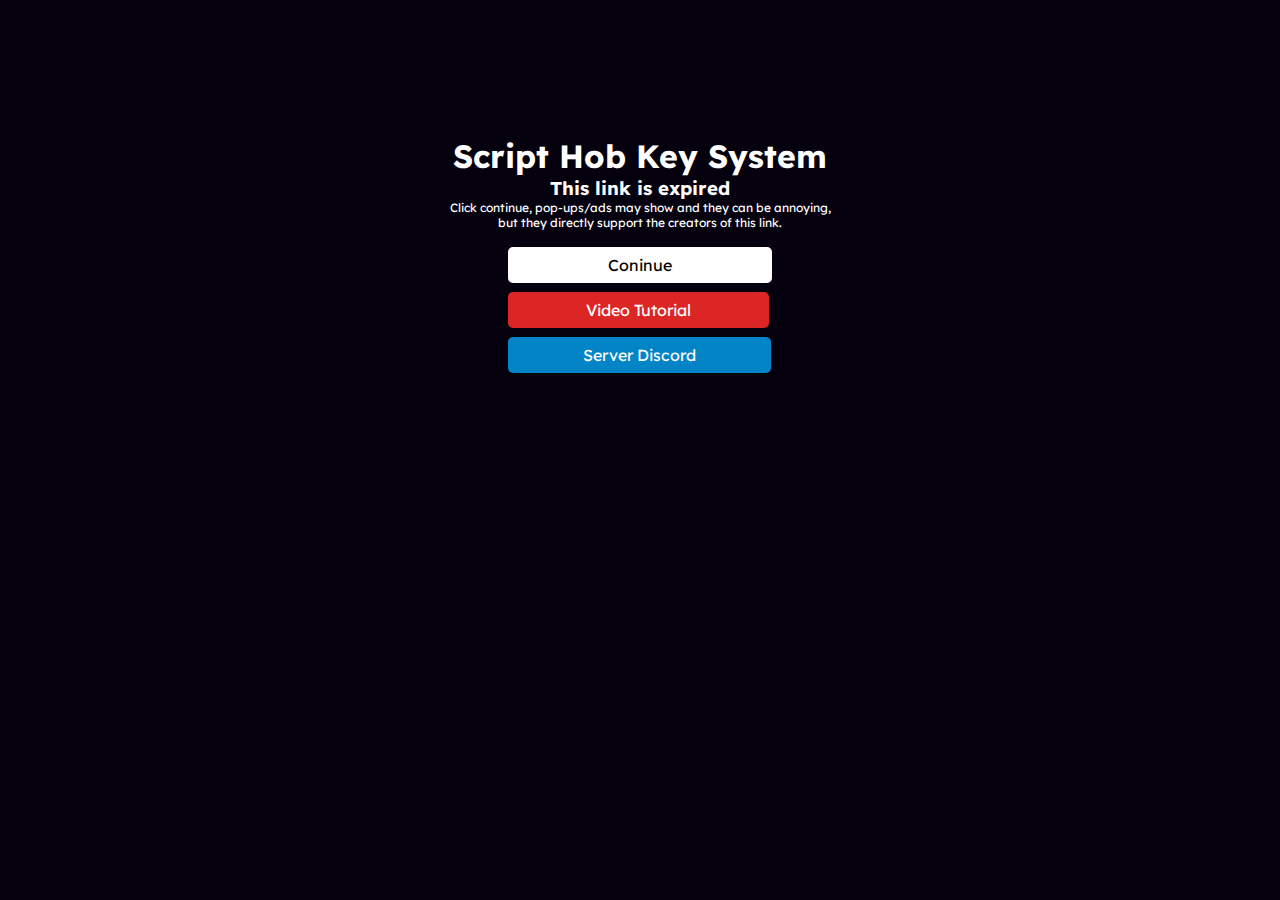
<file: Noguchi/index.html>
<!DOCTYPE html>
<html lang="en">
<head>
    <meta charset="UTF-8">
    <meta name="viewport" content="width=device-width, initial-scale=1.0">
    <title>Script Hop Server</title>
    <link rel="stylesheet" href="style.css">
    <link rel="preconnect" href="https://fonts.googleapis.com">
    <link rel="preconnect" href="https://fonts.gstatic.com" crossorigin>
    <link href="https://fonts.googleapis.com/css2?family=Google+Sans+Code:ital,wght@0,300..800;1,300..800&family=Lato:ital,wght@0,100;0,300;0,400;0,700;0,900;1,100;1,300;1,400;1,700;1,900&family=Lexend+Deca:wght@100..900&family=Lexend:wght@100..900&family=Tiny5&display=swap" rel="stylesheet">
</head>
<body>
    <div class="maincontent">
        <div class="title">
            <h1>Script Hob Key System</h1>
            <h3>This link is expired</h3>
            <p>Click continue, pop-ups/ads may show and they can be annoying, but they directly support the creators of this link.</p>
        </div>
        <div class="somebuttons">
            <div class="continue">
                <a href="#" class="bcontinue">Coninue</a>
            </div>
            <div class="tutorial">
                <a href="#" class="btutorial">Video Tutorial</a>
            </div>
            <div class="discord">
                <a href="https://discord.gg/pkAQt56uBc" class="bdiscord">Server Discord</a>
            </div>
        </div>
    </div>
    <script>
        const url = new URL(window.location.href);
        if (url.searchParams.get("key")) {
            window.location.href = "/key.html?key="+ url.searchParams.get("key")
        } else if (url.searchParams.get("redirect")) {
            window.location.href = "/get.html?redirect" + url.searchParams.get("redirect")
        }
    </script>
</body>

</html>
</file>
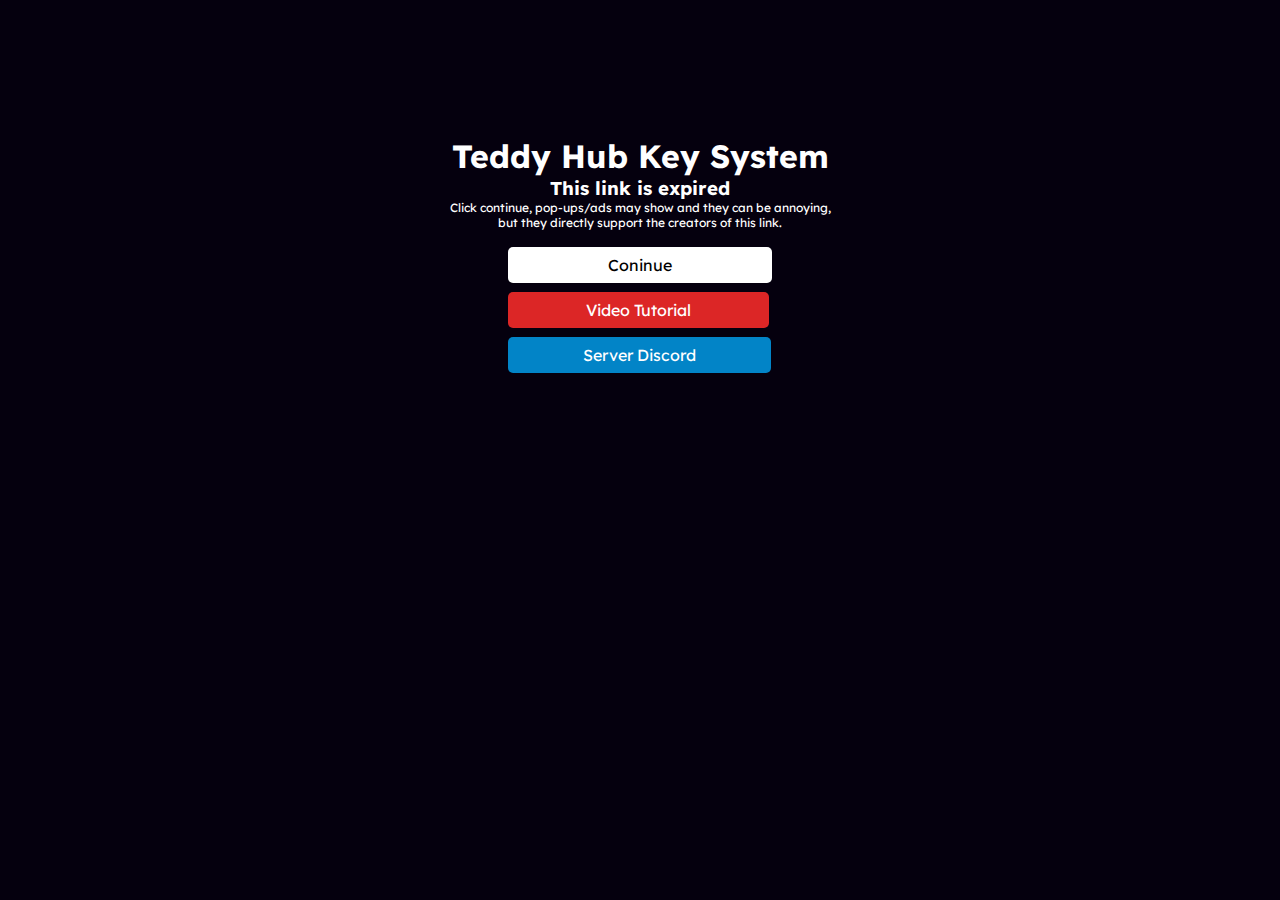
<file: TeddyHub/index.html>
<!DOCTYPE html>
<html lang="en">
<head>
    <meta charset="UTF-8">
    <meta name="viewport" content="width=device-width, initial-scale=1.0">
    <title>Document</title>
    <link rel="stylesheet" href="style.css">
    <link rel="preconnect" href="https://fonts.googleapis.com">
    <link rel="preconnect" href="https://fonts.gstatic.com" crossorigin>
    <link href="https://fonts.googleapis.com/css2?family=Google+Sans+Code:ital,wght@0,300..800;1,300..800&family=Lato:ital,wght@0,100;0,300;0,400;0,700;0,900;1,100;1,300;1,400;1,700;1,900&family=Lexend+Deca:wght@100..900&family=Lexend:wght@100..900&family=Tiny5&display=swap" rel="stylesheet">
</head>
<body>
    <div class="maincontent">
        <div class="title">
            <h1>Teddy Hub Key System</h1>
            <h3>This link is expired</h3>
            <p>Click continue, pop-ups/ads may show and they can be annoying, but they directly support the creators of this link.</p>
        </div>
        <div class="somebuttons">
            <div class="continue">
                <a href="#" class="bcontinue">Coninue</a>
            </div>
            <div class="tutorial">
                <a href="#" class="btutorial">Video Tutorial</a>
            </div>
            <div class="discord">
                <a href="https://discord.gg/pkAQt56uBc" class="bdiscord">Server Discord</a>
            </div>
        </div>
    </div>
    <script>
        const url = new URL(window.location.href);
        if (url.searchParams.get("key")) {
            window.location.href = "/key.html?key="+ url.searchParams.get("key")
        } else if (url.searchParams.get("redirect")) {
            window.location.href = "/get.html?redirect" + url.searchParams.get("redirect")
        }
    </script>
</body>
</html>
</file>
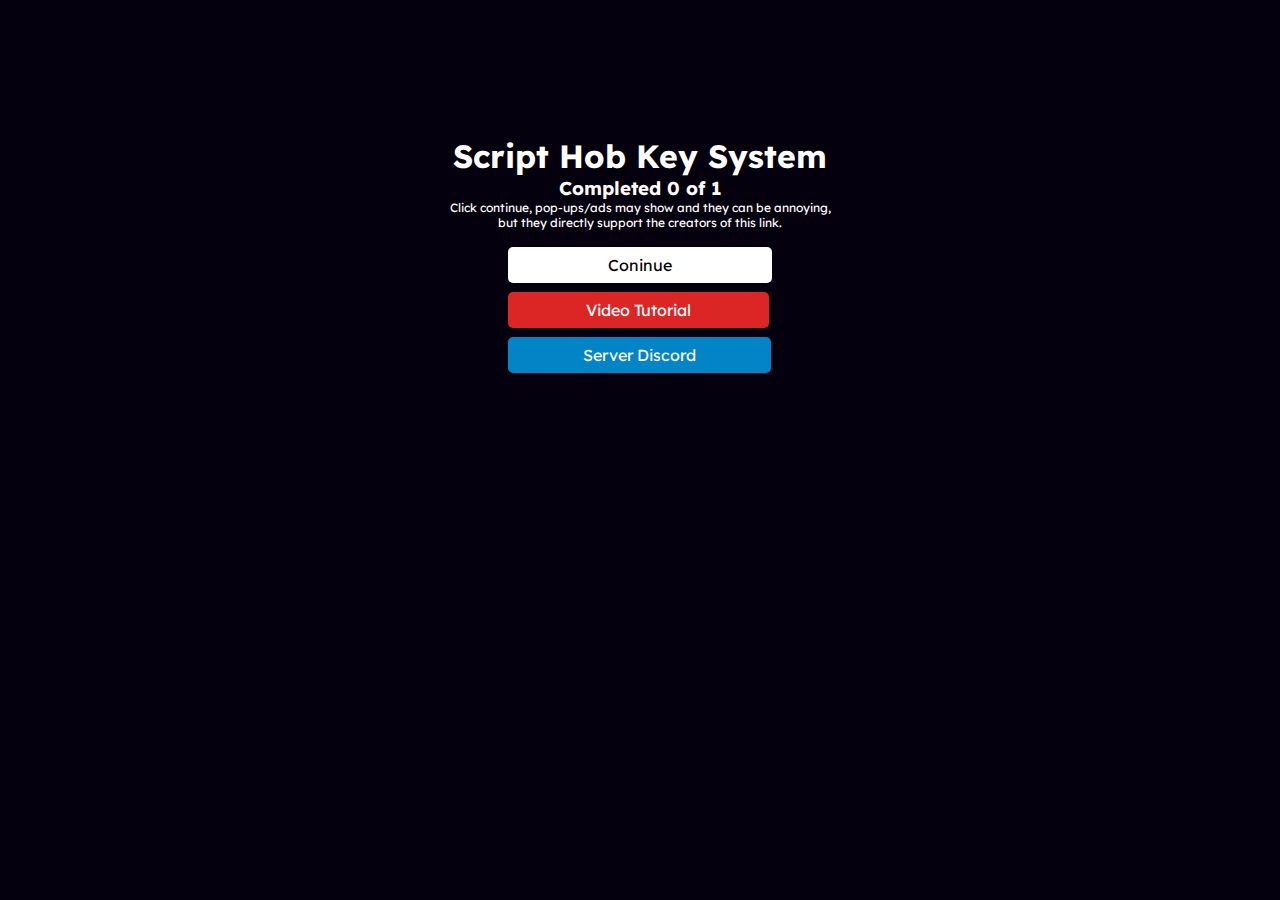
<file: Noguchi/get.html>
<!DOCTYPE html>
<html lang="en">
<head>
    <meta charset="UTF-8">
    <meta name="viewport" content="width=device-width, initial-scale=1.0">
    <title>Script Hop Server</title>
    <link rel="stylesheet" href="style.css">
    <link rel="preconnect" href="https://fonts.googleapis.com">
    <link rel="preconnect" href="https://fonts.gstatic.com" crossorigin>
    <link href="https://fonts.googleapis.com/css2?family=Google+Sans+Code:ital,wght@0,300..800;1,300..800&family=Lato:ital,wght@0,100;0,300;0,400;0,700;0,900;1,100;1,300;1,400;1,700;1,900&family=Lexend+Deca:wght@100..900&family=Lexend:wght@100..900&family=Tiny5&display=swap" rel="stylesheet">
</head>
<body>
    <div class="maincontent">
        <div class="title">
            <h1>Script Hob Key System</h1>
            <h3>Completed 0 of 1</h3>
            <p>Click continue, pop-ups/ads may show and they can be annoying, but they directly support the creators of this link.</p>
        </div>
        <div class="somebuttons">
            <div class="continue">
                <a href="#" class="bcontinue" onclick="to()">Coninue</a>
            </div>
            <div class="tutorial">
                <a href="https://streamable.com/fkib00" class="btutorial">Video Tutorial</a>
            </div>
            <div class="discord">
                <a href="https://discord.gg/pkAQt56uBc" class="bdiscord">Server Discord</a>
            </div>
        </div>
    </div>
    <script>
        const textbox = document.getElementById("textbox")
        const clicktocopy = document.getElementById("aaaa")
        const prams = new URL(window.location.href).searchParams;
        let abc = "/index.html"
        if (prams.get("key")) {
            textbox.innerHTML = prams.get("key")
        } else if (prams.get("redirect")) {
            abc = prams.get("redirect")
        }
        async function copyToClipboard() {
        try {
            await navigator.clipboard.writeText(prams.get("key"));
            clicktocopy.innerHTML = "Copied Key"
            clicktocopy.className = "bcontinuee2"
            setTimeout(function() {
                clicktocopy.innerHTML = "Click to copy"
                clicktocopy.className = "bcontinuee"
            }, 2000);
        } catch (err) {
        }
        }

        function to() {
            window.location.href = abc
        }
    </script>
</body>

</html>
</file>
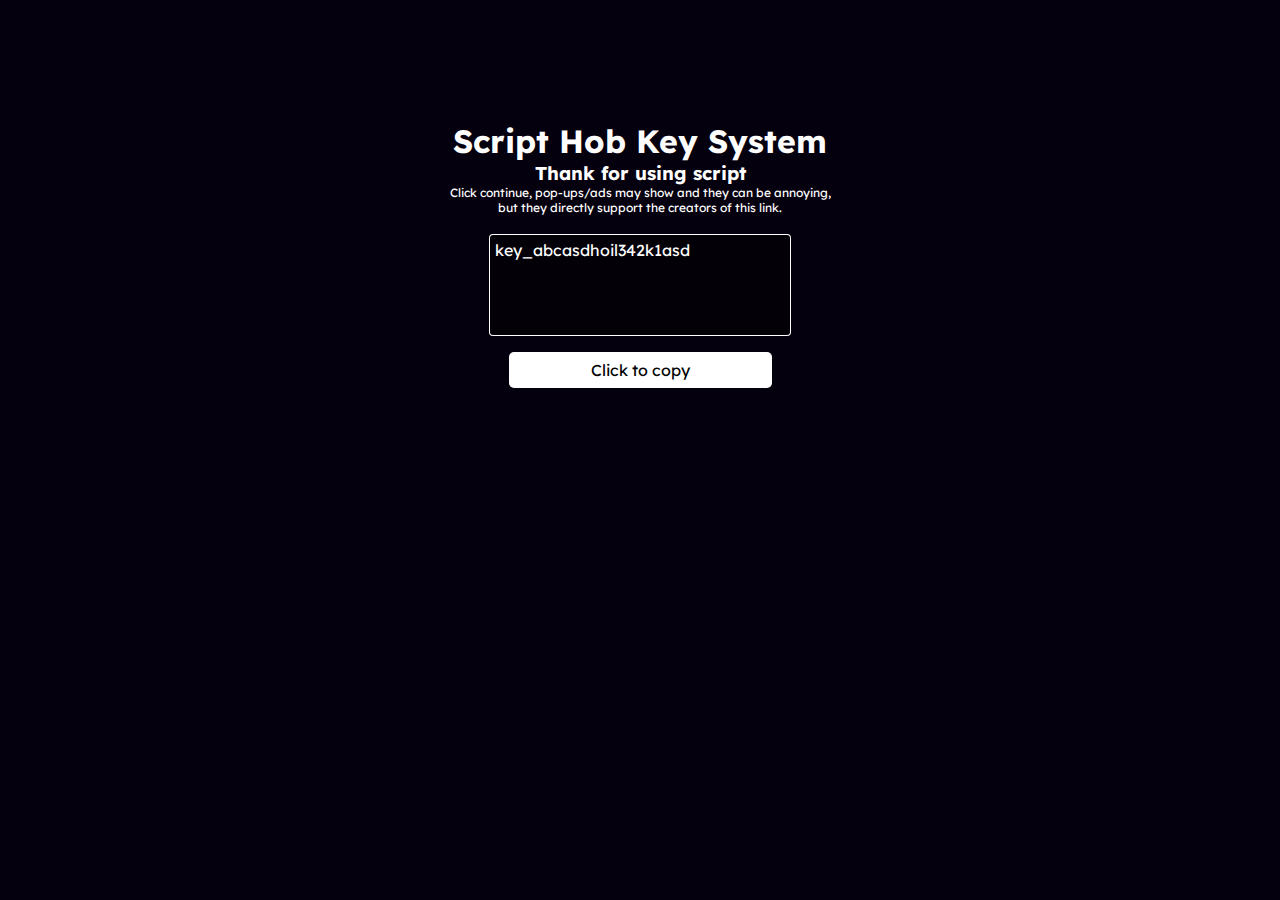
<file: Noguchi/key.html>
<!DOCTYPE html>
<html lang="en">
<head>
    <meta charset="UTF-8">
    <meta name="viewport" content="width=device-width, initial-scale=1.0">
    <title>Script Hop Server</title>
    <link rel="stylesheet" href="style.css">
    <link rel="preconnect" href="https://fonts.googleapis.com">
    <link rel="preconnect" href="https://fonts.gstatic.com" crossorigin>
    <link href="https://fonts.googleapis.com/css2?family=Google+Sans+Code:ital,wght@0,300..800;1,300..800&family=Lato:ital,wght@0,100;0,300;0,400;0,700;0,900;1,100;1,300;1,400;1,700;1,900&family=Lexend+Deca:wght@100..900&family=Lexend:wght@100..900&family=Tiny5&display=swap" rel="stylesheet">
</head>
<body>
    <div class="maincontent">
        <div class="title">
            <h1>Script Hob Key System</h1>
            <h3>Thank for using script</h3>
            <p>Click continue, pop-ups/ads may show and they can be annoying, but they directly support the creators of this link.</p>
        </div>
        <div class="keyblock" id="textbox">
            <p>key_abcasdhoil342k1asd</p>
        </div>
        <div class="somebuttons">
            <div class="continue">
                <a href="#" class="bcontinuee" onclick="copyToClipboard()" id="aaaa">Click to copy</a>
            </div>
        </div>
    </div>
    <script>
        const textbox = document.getElementById("textbox")
        const clicktocopy = document.getElementById("aaaa")
        const prams = new URL(window.location.href).searchParams;
        let abc = "/index.html"
        if (prams.get("key")) {
            textbox.innerHTML = prams.get("key")
        } else if (prams.get("redirect")) {
            abc = "https://link4sub.com/"+ prams.get("redirect")
        }
        async function copyToClipboard() {
        try {
            await navigator.clipboard.writeText(prams.get("key"));
            clicktocopy.innerHTML = "Copied Key"
            clicktocopy.className = "bcontinuee2"
            setTimeout(function() {
                clicktocopy.innerHTML = "Click to copy"
                clicktocopy.className = "bcontinuee"
            }, 2000);
        } catch (err) {
        }
        }

        function to() {
            window.location.href = abc
        }
    </script>
</body>

</html>
</file>
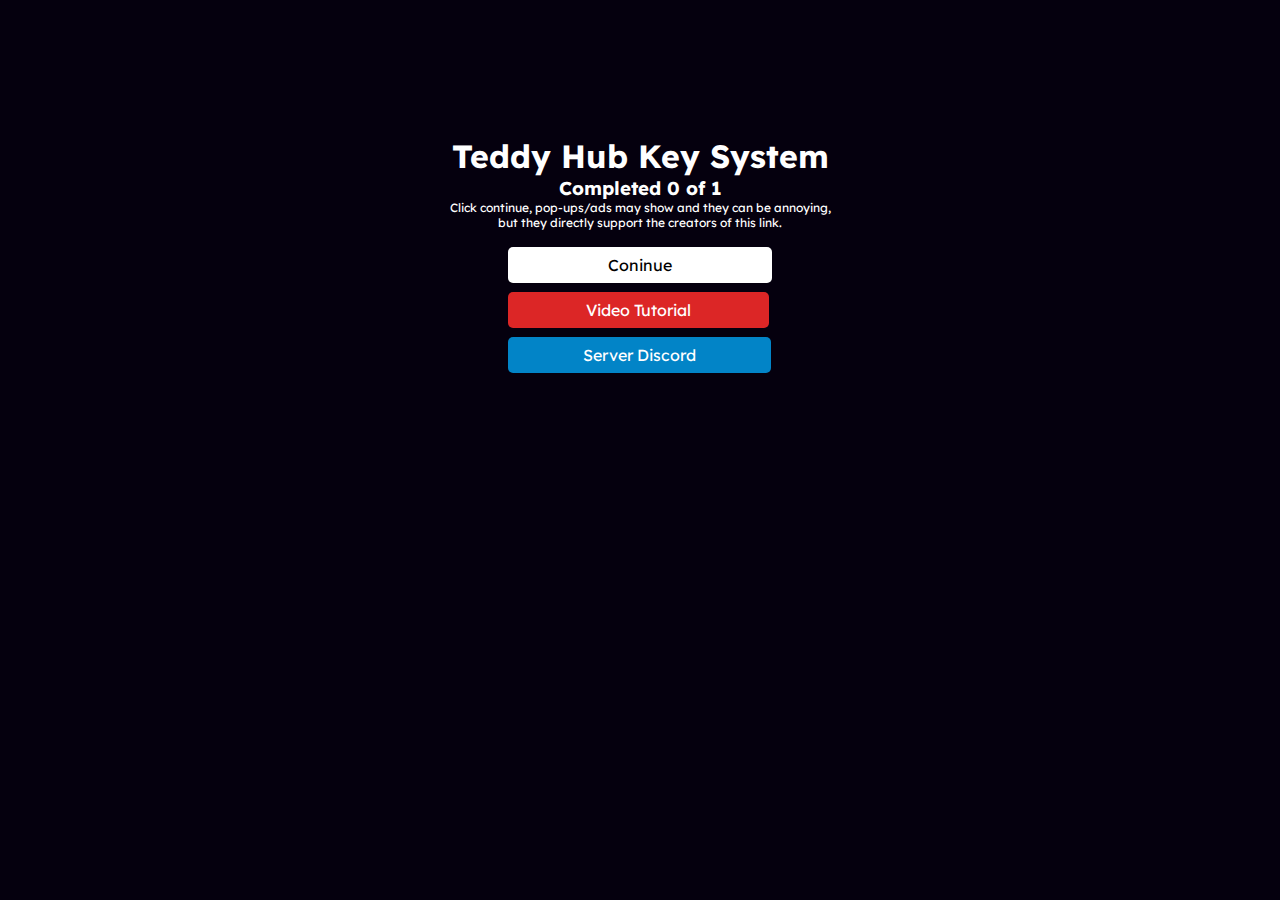
<file: TeddyHub/get.html>
<!DOCTYPE html>
<html lang="en">
<head>
    <meta charset="UTF-8">
    <meta name="viewport" content="width=device-width, initial-scale=1.0">
    <title>Teddy Hub Key System</title>
    <link rel="stylesheet" href="style.css">
    <link rel="preconnect" href="https://fonts.googleapis.com">
    <link rel="preconnect" href="https://fonts.gstatic.com" crossorigin>
    <link href="https://fonts.googleapis.com/css2?family=Google+Sans+Code:ital,wght@0,300..800;1,300..800&family=Lato:ital,wght@0,100;0,300;0,400;0,700;0,900;1,100;1,300;1,400;1,700;1,900&family=Lexend+Deca:wght@100..900&family=Lexend:wght@100..900&family=Tiny5&display=swap" rel="stylesheet">
</head>
<body>
    <div class="maincontent">
        <div class="title">
            <h1>Teddy Hub Key System</h1>
            <h3>Completed 0 of 1</h3>
            <p>Click continue, pop-ups/ads may show and they can be annoying, but they directly support the creators of this link.</p>
        </div>
        <div class="somebuttons">
            <div class="continue">
                <a href="#" class="bcontinue" onclick="to()">Coninue</a>
            </div>
            <div class="tutorial">
                <a href="#" class="btutorial">Video Tutorial</a>
            </div>
            <div class="discord">
                <a href="https://discord.gg/pkAQt56uBc" class="bdiscord">Server Discord</a>
            </div>
        </div>
    </div>
    <script>
        const textbox = document.getElementById("textbox")
        const clicktocopy = document.getElementById("aaaa")
        const prams = new URL(window.location.href).searchParams;
        let abc = "/index.html"
        if (prams.get("key")) {
            textbox.innerHTML = prams.get("key")
        } else if (prams.get("redirect")) {
            abc = "https://link4m.com/"+ prams.get("redirect")
        }
        async function copyToClipboard() {
        try {
            await navigator.clipboard.writeText(prams.get("key"));
            clicktocopy.innerHTML = "Copied Key"
            clicktocopy.className = "bcontinuee2"
            setTimeout(function() {
                clicktocopy.innerHTML = "Click to copy"
                clicktocopy.className = "bcontinuee"
            }, 2000);
        } catch (err) {
        }
        }

        function to() {
            window.location.href = abc
        }
    </script>
</body>
</html>
</file>
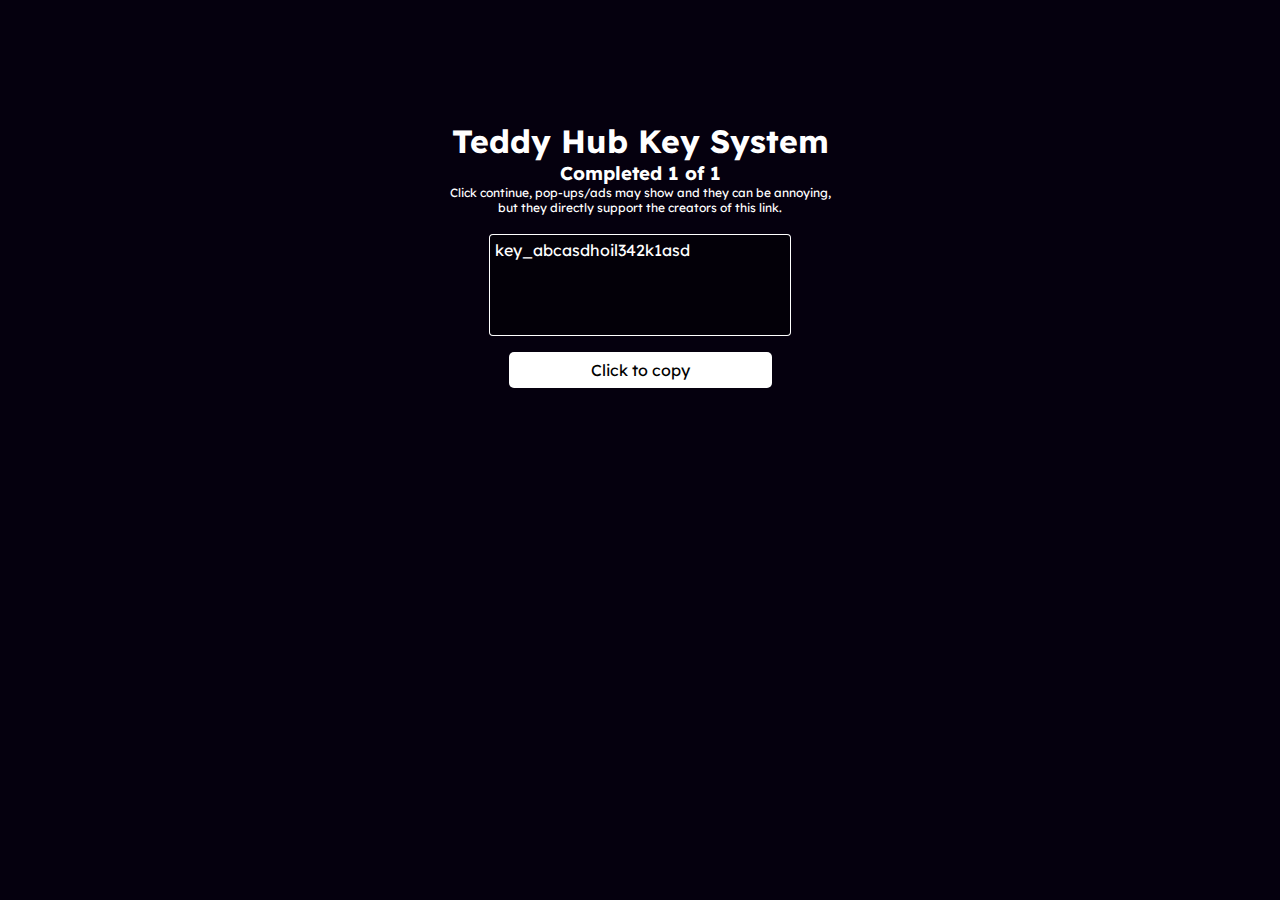
<file: TeddyHub/key.html>
<!DOCTYPE html>
<html lang="en">
<head>
    <meta charset="UTF-8">
    <meta name="viewport" content="width=device-width, initial-scale=1.0">
    <title>Document</title>
    <link rel="stylesheet" href="style.css">
    <link rel="preconnect" href="https://fonts.googleapis.com">
    <link rel="preconnect" href="https://fonts.gstatic.com" crossorigin>
    <link href="https://fonts.googleapis.com/css2?family=Google+Sans+Code:ital,wght@0,300..800;1,300..800&family=Lato:ital,wght@0,100;0,300;0,400;0,700;0,900;1,100;1,300;1,400;1,700;1,900&family=Lexend+Deca:wght@100..900&family=Lexend:wght@100..900&family=Tiny5&display=swap" rel="stylesheet">
</head>
<body>
    <div class="maincontent">
        <div class="title">
            <h1>Teddy Hub Key System</h1>
            <h3>Completed 1 of 1</h3>
            <p>Click continue, pop-ups/ads may show and they can be annoying, but they directly support the creators of this link.</p>
        </div>
        <div class="keyblock" id="textbox">
            <p>key_abcasdhoil342k1asd</p>
        </div>
        <div class="somebuttons">
            <div class="continue">
                <a href="#" class="bcontinuee" onclick="copyToClipboard()" id="aaaa">Click to copy</a>
            </div>
        </div>
    </div>
    <script>
        const textbox = document.getElementById("textbox")
        const clicktocopy = document.getElementById("aaaa")
        const prams = new URL(window.location.href).searchParams;
        let abc = "/index.html"
        if (prams.get("key")) {
            textbox.innerHTML = prams.get("key")
        } else if (prams.get("redirect")) {
            abc = "https://link4m.com/"+ prams.get("redirect")
        }
        async function copyToClipboard() {
        try {
            await navigator.clipboard.writeText(prams.get("key"));
            clicktocopy.innerHTML = "Copied Key"
            clicktocopy.className = "bcontinuee2"
            setTimeout(function() {
                clicktocopy.innerHTML = "Click to copy"
                clicktocopy.className = "bcontinuee"
            }, 2000);
        } catch (err) {
        }
        }

        function to() {
            window.location.href = abc
        }
    </script>
</body>
</html>
</file>
<file: Noguchi/style.css>
*,body {
    margin: 0;
    padding: 0;
}

body {
    background-color: rgb(5, 0, 14);
    color: white;
    font-family: "Lexend Deca", sans-serif;
}
.maincontent {
    width: 100%;
    height: 500px;
    display: flex;
    justify-content: center;
    flex-direction: column;
    flex-wrap: wrap;
    align-items: center;
}
.title {
    display: flex;
    justify-content: center;
    flex-direction: column;
    align-items: center;
}
.title > p {
    width: 400px;
    font-size: 12px;
    text-align: center;
}
.continue {
    margin-top: 25px;
}
.tutorial {
    margin-top: 25px;
}
.discord {
    margin-top: 25px;
    /* padding-top: 20px; */
}
.bcontinue {
    padding: 8px 100px;
    background-color: rgb(255, 255, 255);
    text-decoration: none;
    color: rgb(0, 0, 0);
    border-radius: 5px;
    transition: 0.1s ease-in-out;
}
.bcontinuee {
    padding: 8px 82px;
    background-color: rgb(255, 255, 255);
    text-decoration: none;
    color: rgb(0, 0, 0);
    border-radius: 5px;
    transition: 0.1s ease-in-out;
}
.bcontinuee2 {
    padding: 8px 82px;
    background-color: rgb(3, 0, 8);
    text-decoration: none;
    color: #ffff;
    border-radius: 5px;
    transition: 0.1s ease-in-out;
    box-shadow: 0px 0px 0px 1px #ffff;
}
.btutorial {
    padding: 8px 78px;
    background-color: rgb(220 38 38);
    text-decoration: none;
    color: #ffff;
    border-radius: 5px;
    transition: 0.1s ease-in-out;
}
.bdiscord {
    padding: 8px 75px;
    background-color: rgb(2 132 199);
    text-decoration: none;
    color: #ffff;
    border-radius: 5px;
    transition: 0.1s ease-in-out;
}
.bdiscord:hover {
    background-color: rgb(0, 102, 153);
}
.btutorial:hover {
    background-color: rgb(172, 30, 30);
}
.bcontinue:hover {
    background-color: rgb(230,230,230);
}
.keyblock {
    margin-top: 20px;
    width: 300px;
    height: 100px;
    box-shadow: 0px 0px 0px 1px white;
    border-radius: 3px;
    overflow: hidden;
    text-align: justify;
    text-wrap-mode: wrap;
    background-color: rgb(3, 0, 8);
}
.keyblock > p {
    margin: 5px;
}
</file>
<file: TeddyHub/style.css>
*,body {
    margin: 0;
    padding: 0;
}

body {
    background-color: rgb(5, 0, 14);
    color: white;
    font-family: "Lexend Deca", sans-serif;
}
.maincontent {
    width: 100%;
    height: 500px;
    display: flex;
    justify-content: center;
    flex-direction: column;
    flex-wrap: wrap;
    align-items: center;
}
.title {
    display: flex;
    justify-content: center;
    flex-direction: column;
    align-items: center;
}
.title > p {
    width: 400px;
    font-size: 12px;
    text-align: center;
}
.continue {
    margin-top: 25px;
}
.tutorial {
    margin-top: 25px;
}
.discord {
    margin-top: 25px;
    /* padding-top: 20px; */
}
.bcontinue {
    padding: 8px 100px;
    background-color: rgb(255, 255, 255);
    text-decoration: none;
    color: rgb(0, 0, 0);
    border-radius: 5px;
    transition: 0.1s ease-in-out;
}
.bcontinuee {
    padding: 8px 82px;
    background-color: rgb(255, 255, 255);
    text-decoration: none;
    color: rgb(0, 0, 0);
    border-radius: 5px;
    transition: 0.1s ease-in-out;
}
.bcontinuee2 {
    padding: 8px 82px;
    background-color: rgb(3, 0, 8);
    text-decoration: none;
    color: #ffff;
    border-radius: 5px;
    transition: 0.1s ease-in-out;
    box-shadow: 0px 0px 0px 1px #ffff;
}
.btutorial {
    padding: 8px 78px;
    background-color: rgb(220 38 38);
    text-decoration: none;
    color: #ffff;
    border-radius: 5px;
    transition: 0.1s ease-in-out;
}
.bdiscord {
    padding: 8px 75px;
    background-color: rgb(2 132 199);
    text-decoration: none;
    color: #ffff;
    border-radius: 5px;
    transition: 0.1s ease-in-out;
}
.bdiscord:hover {
    background-color: rgb(0, 102, 153);
}
.btutorial:hover {
    background-color: rgb(172, 30, 30);
}
.bcontinue:hover {
    background-color: rgb(230,230,230);
}
.keyblock {
    margin-top: 20px;
    width: 300px;
    height: 100px;
    box-shadow: 0px 0px 0px 1px white;
    border-radius: 3px;
    overflow: hidden;
    text-align: justify;
    text-wrap-mode: wrap;
    background-color: rgb(3, 0, 8);
}
.keyblock > p {
    margin: 5px;
}
</file>
